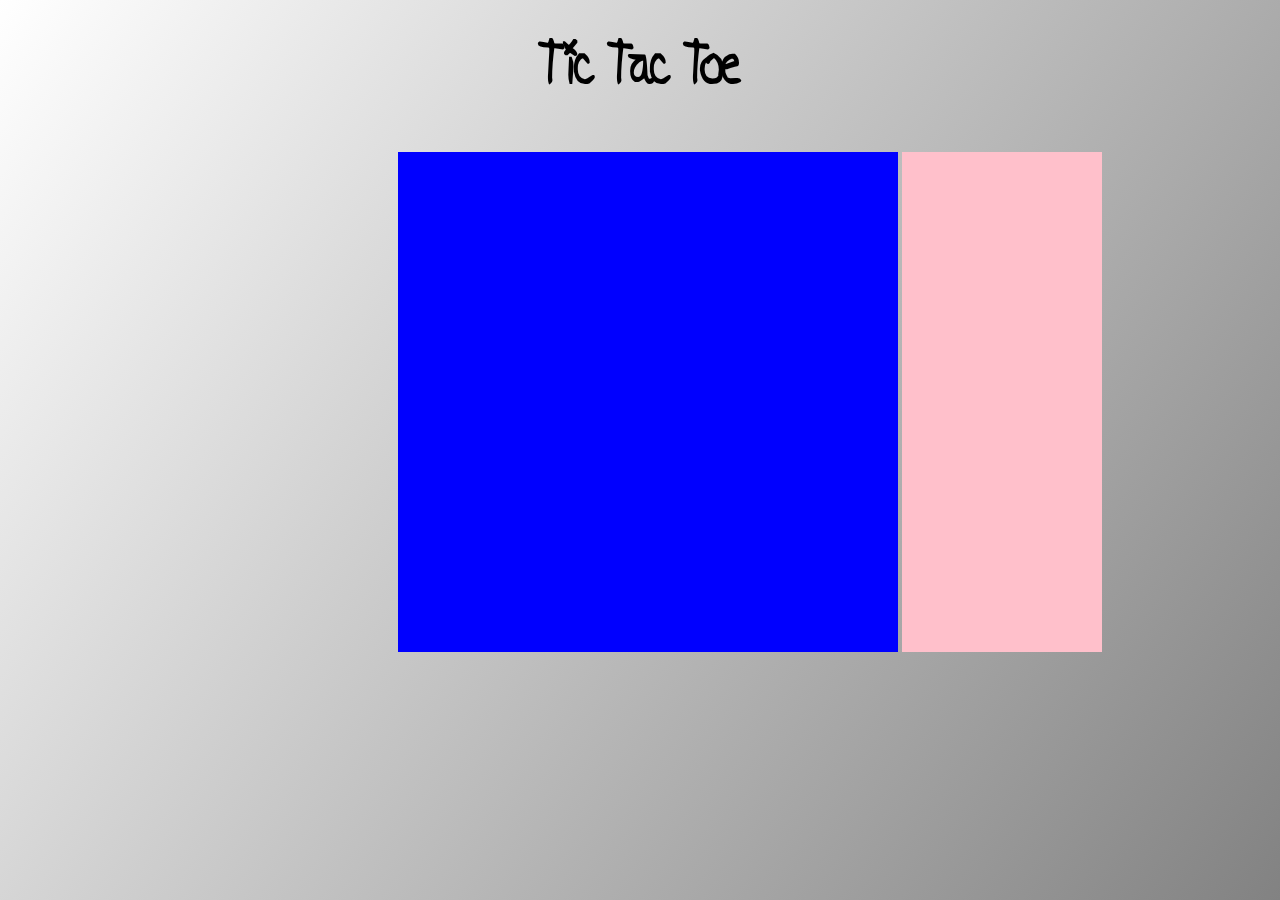
<file: index.html>
<html>
<head>
	<link rel="stylesheet" type="text/css" href="gamepage.css">
	<title>Game Page</title>
</head>
<body>
	<h1>Tic Tac Toe</h1>
	<div id="wrapper">
		<div id="playfield">
			
		</div>

		<div id="chatbox">
		</div>
	</div>
</body>
</html>
</file>
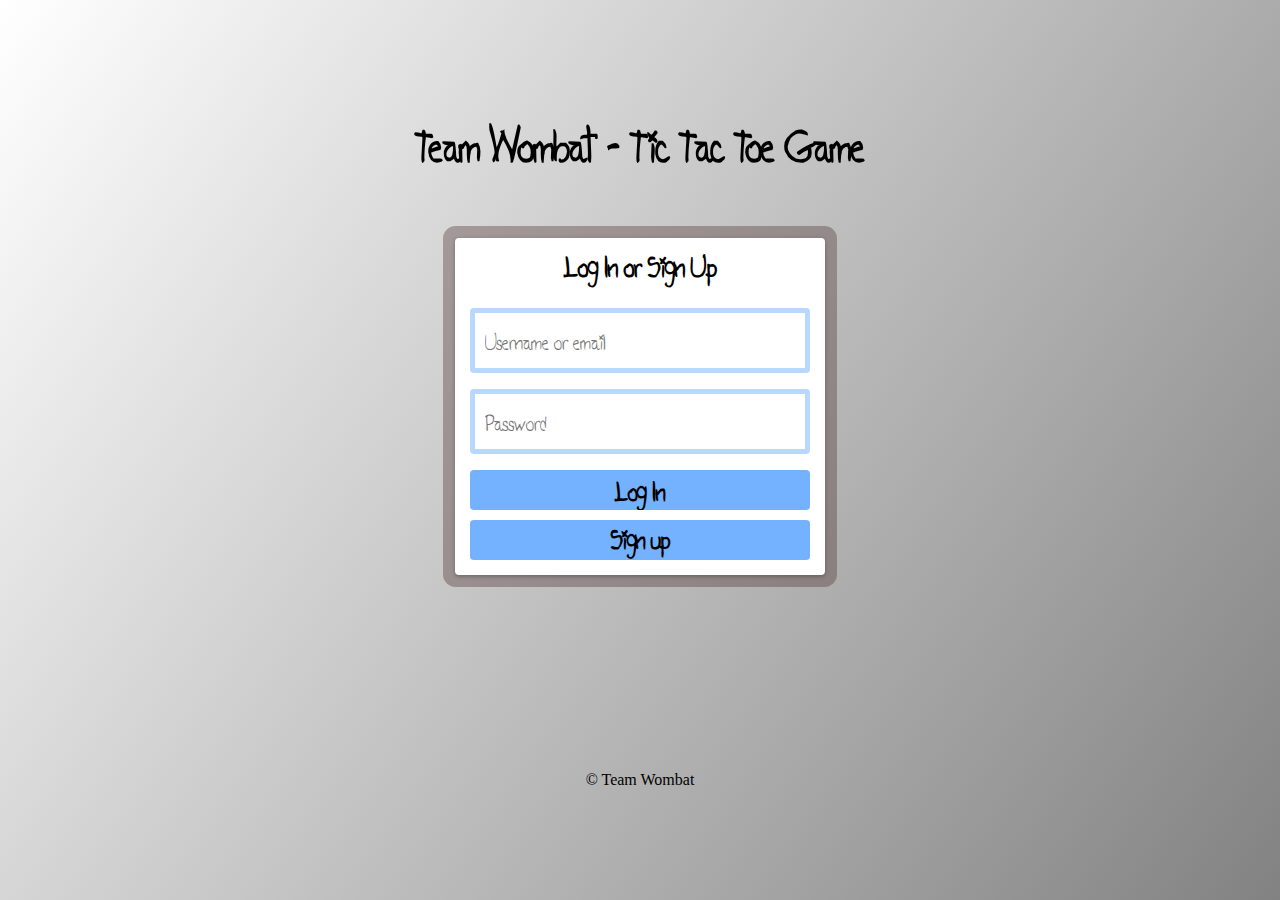
<file: home.html>
<!--
By: Nicholas Qiao
-->
<html>
<head>
	<link rel="stylesheet" type="text/css" href="stylesheet.css">
	<title>CS411 - Tic Tac Toe</title>
</head>
<body>
	<h1 id="welcome">Team Wombat - Tic Tac Toe Game</h1>
	<form class="loginbox" action="login.php" method="POST">
	<h1><span class="log-in">Log In</span> or <span class="sign-up">Sign Up</span></h1>
	
	<p class="loginfield">
		<i class="icon-user"></i>
		<input type="text" name="login" placeholder="Username or email">
	</P>
	
	<p class="loginfield">
		<i class="icon-lock"></i>
		<input type="password" name="password" placeholder="Password">
	</p>

	<div id="buttonzone">
		<input type="submit" value="Log In" id="submit">
		<a href="signup.html" id="signupbutton">Sign up</a>
	</div>
</form>

<div id="footer">
	<p>&#169 Team Wombat</p>
</div>
</body>
</html>
</file>
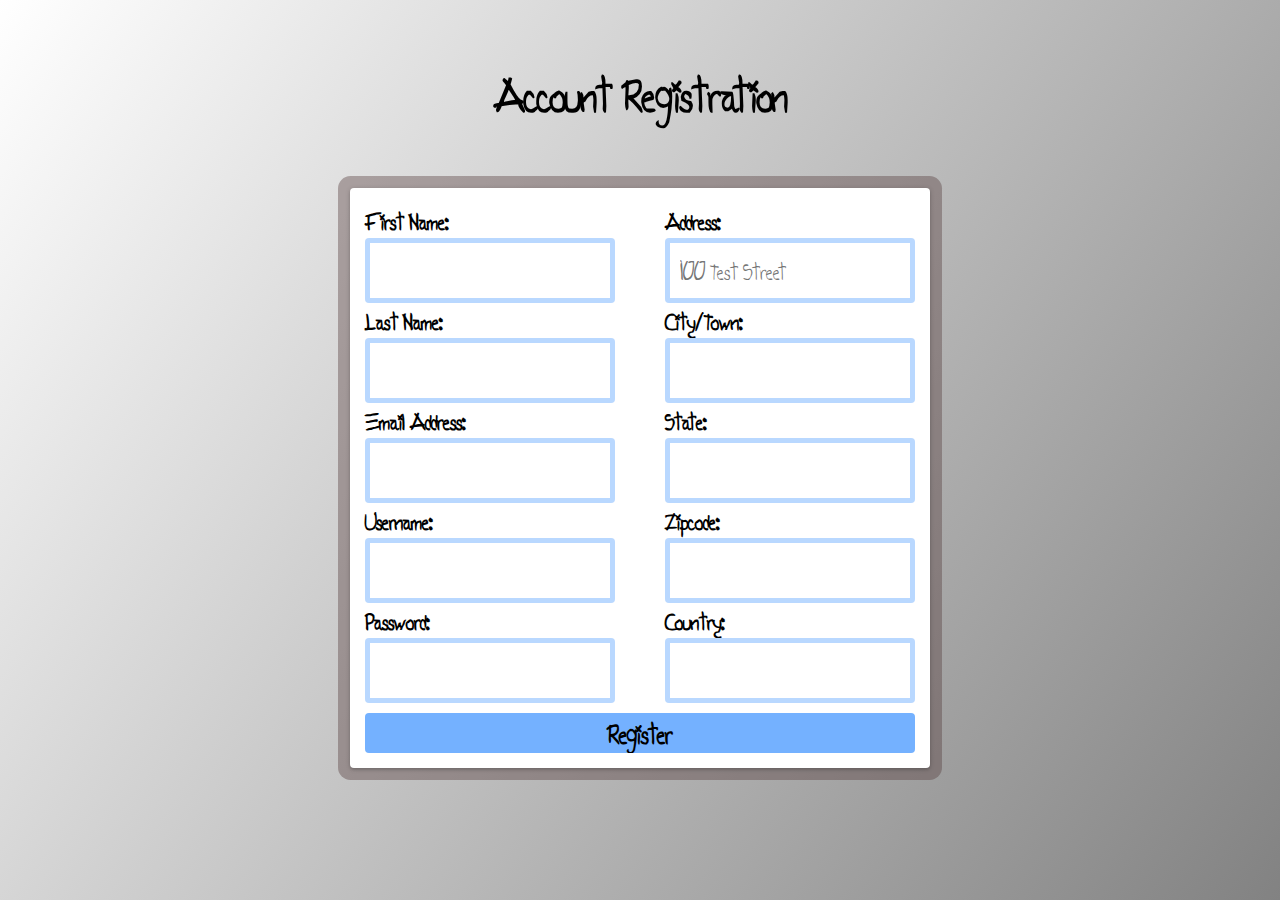
<file: signup.html>
<!--
By: Nicholas Qiao
-->
<html>
<head>
<link rel="stylesheet" type="text/css" href="signup.css">
<title>Tic Tac Toe Sign Up</title>
</head>
<body>
<h1 id="welcome">Account Registration</h1>

<form class="loginbox" action="signup.php" method="POST">
	<div id="leftside">
	<div class="signupfield">
		<label for="test">First Name: </label></br>
		<input name="firstname" type="text" class="signupfield" maxlength="26">
	</div>

	<div class="signupfield">
		<label for="firstname">Last Name: </label></br>
		<input name="lastname" type="text" class="signupfield" maxlength="26">
	</div>

	<div class="signupfield">
		<label for="firstname">Email Address: </label></br>
		<input name="email" type="text" class="signupfield" maxlength="26">
	</div>

	<div class="signupfield">
		<label for="firstname" id="dfdf">Username: </label></br>
		<input name="username" type="text" class="signupfield" maxlength="26" id="dfdf">
	</div>

	<div class="signupfield">
		<label for="firstname">Password: </label></br>
		<input name="password" type="password" class="signupfield" maxlength="26">
	</div>
</div>
<div id="rightside">
	<div class="signupfield">
		<label for="firstname">Address: </label></br>
		<input name="address" type="text" class="signupfield" maxlength="26" placeholder="100 Test Street">
	</div>

	<div class="signupfield">
		<label for="firstname">City/Town: </label></br>
		<input name="citytown" type="text" class="signupfield" maxlength="26">
	</div>

	<div class="signupfield">
		<label for="firstname">State: </label></br>
		<input name="state" type="text" class="signupfield" maxlength="26">
	</div>

	<div class="City">
		<label for="firstname">Zipcode: </label></br>
		<input name="zipcode" type="text" class="signupfield" maxlength="26">
	</div>

	<div class="City">
		<label for="firstname">Country: </label></br>
		<input name="country" type="text" class="signupfield" maxlength="26">
	</div>
</div>
	<input type="submit" value="Register" id="submit">
</form>

</body>
</html>
</file>
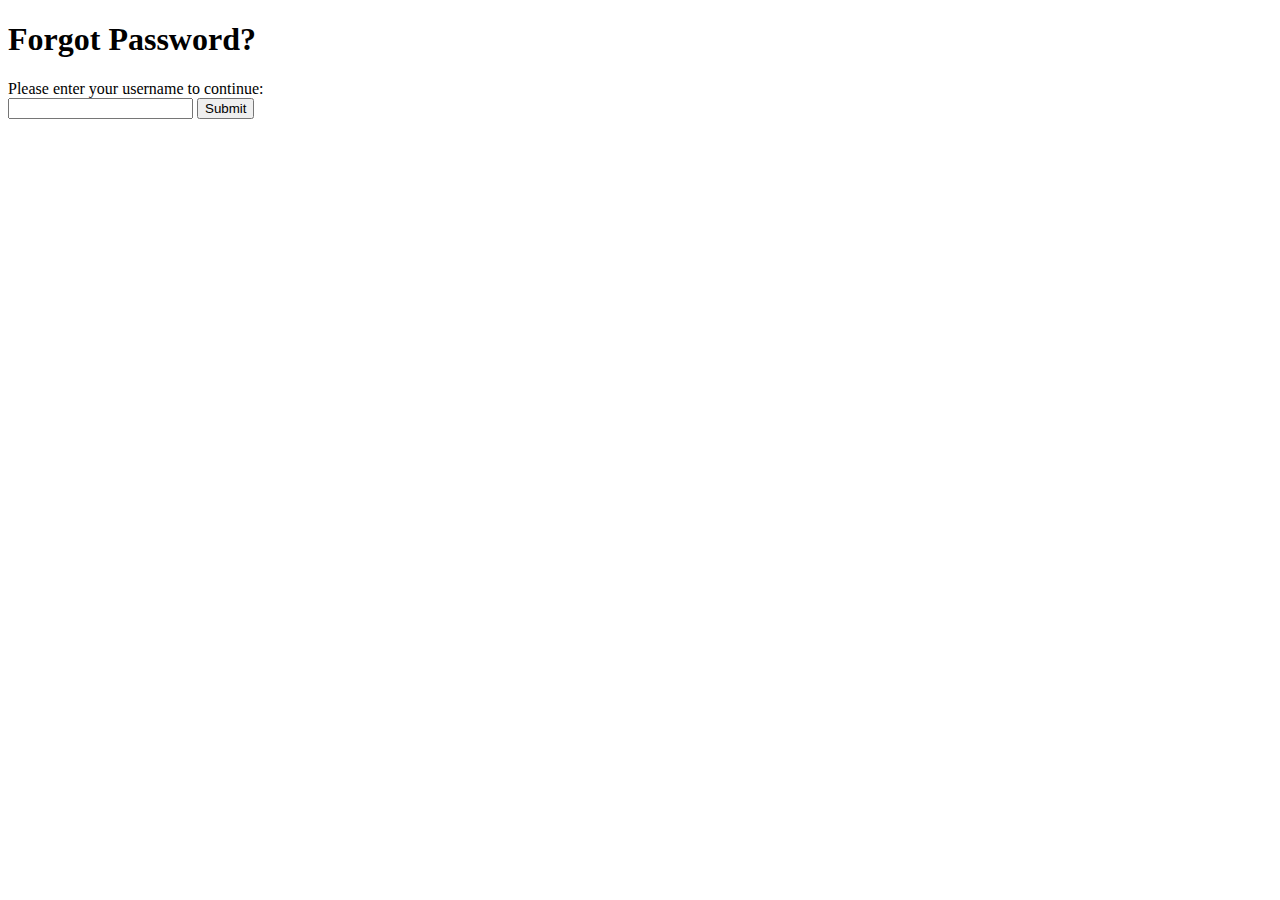
<file: htdocs/forgotpassword.html>
<!DOCTYPE HTML>
<html> <head> <title>Forgot Password - Wombat TTT</title><head>

<body>
<h1>Forgot Password?</h1>
<div>Please enter your username to continue: <form action="./common/forgotPass.php" method="GET"><input type="text" name="username"> <input type="submit" value="Submit"></form> </div>
</body>
</html>
</file>
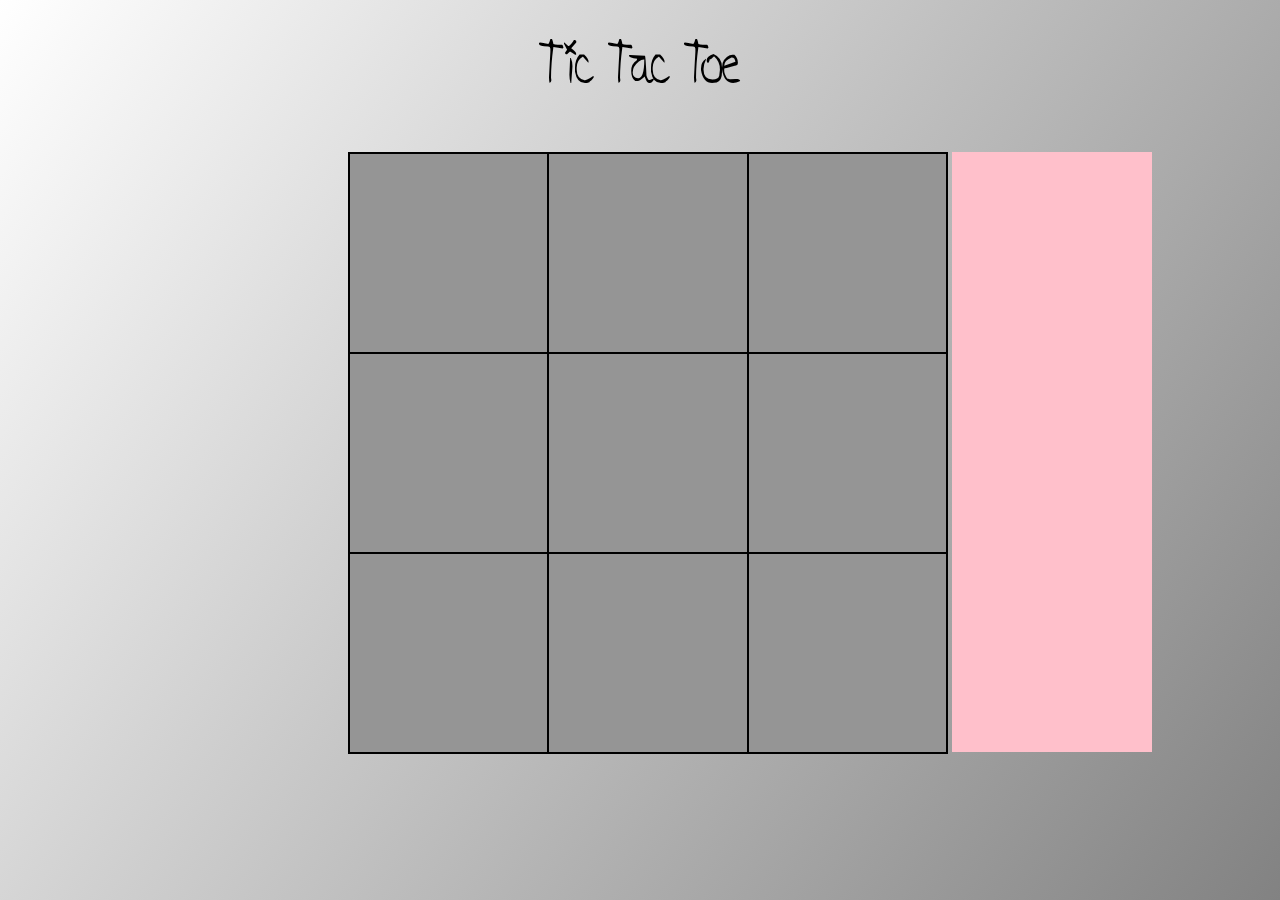
<file: htdocs/home.html>
<html>
<head>
	<link rel="stylesheet" type="text/css" href="gamepage.css">
	<title>Game Page</title>
    <script>
        var curGameState;
        function getGameState() {
            var xmlhttp;
            var isFound = false;
            if (window.XMLHttpRequest) {// code for IE7+, Firefox, Chrome, Opera, Safari
                xmlhttp = new XMLHttpRequest();
            }
            else {// code for IE6, IE5
                xmlhttp = new ActiveXObject("Microsoft.XMLHTTP");
            }
            xmlhttp.onreadystatechange = function () {
                if (xmlhttp.readyState == 4 && xmlhttp.status == 200) {
                    var strResult = xmlhttp.responseText;
                    if (strResult != curGameState) {
                        for (var i = 0; i < 9; i++) {
                            var image;
                            if (strResult[i] == "X") {
                                image = "<a href='#'><img src='./i/x.png'/></a>";
                            }
                            else if (strResult[i] == "O") {
                                image = "<a href='#'><img src='./i/o.png'/></a>";
                            }
                            else {
                                image = "";
                            }
                                switch (i) {
                                    case 0:
                                        document.getElementById("a").innerHTML = image;
                                        break;
                                    case 1:
                                        document.getElementById("b").innerHTML = image;
                                        break;
                                    case 2:
                                        document.getElementById("c").innerHTML = image;
                                        break;
                                    case 3:
                                        document.getElementById("d").innerHTML = image;
                                        break;
                                    case 4:
                                        document.getElementById("e").innerHTML = image;
                                        break;
                                    case 5:
                                        document.getElementById("f").innerHTML = image;
                                        break;
                                    case 6:
                                        document.getElementById("g").innerHTML = image;
                                        break;
                                    case 7:
                                        document.getElementById("h").innerHTML = image;
                                        break;
                                    case 8:
                                        document.getElementById("i").innerHTML = image;
                                        break;
                                }
                        }
                        curGameState = strResult;
                    }
                }
            }
            xmlhttp.open("GET", "./common/getBoard.php", true);
            xmlhttp.send();
        }

        window.setInterval(
            function () {
                getGameState();
            }
            , 1000);

</script>
</head>
<body>
	<h1>Tic Tac Toe</h1>
	<div id="wrapper">
		<div id="playfield">
			<table>
				<tr>
					<td height="200" width="200" id="a">  </td>
					<td height="200" width="200" id="b"> </td>
					<td height="200" width="200" id="c">  </td>
				</tr>
				<tr>
					<td height="200" width="200" id="d">  </td>
					<td height="200" width="200" id="e">  </td>
					<td height="200" width="200" id="f">  </td>
				</tr>
				<tr>
					<td height="200" width="200" id="g">  </td>
					<td height="200" width="200" id="h">  </td>
					<td height="200" width="200" id="i">  </td>
				</tr>
			</table>
		</div>

		<div id="chatbox">
		</div>
	</div>
</body>
</html>
</file>
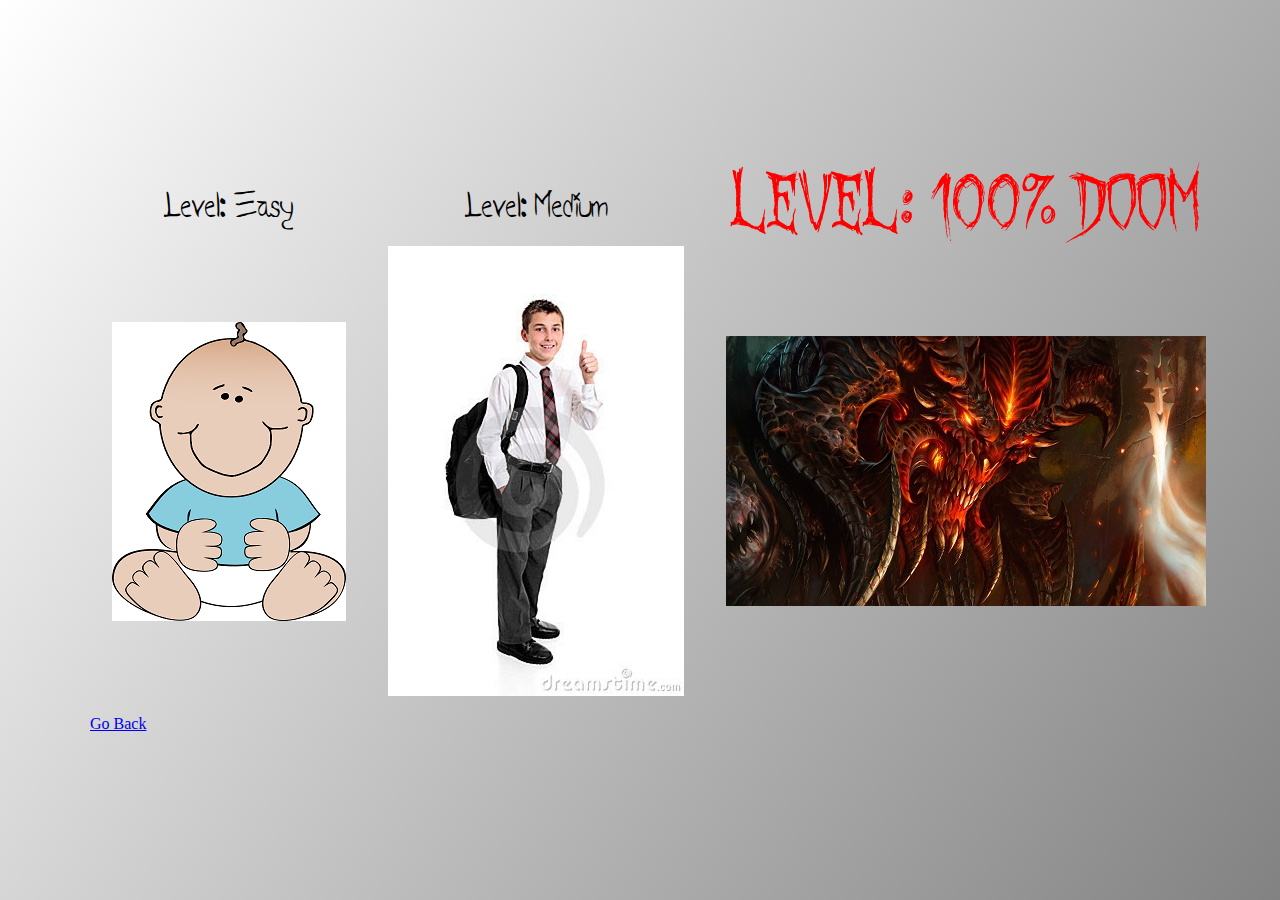
<file: htdocs/levelpick.html>
<html>
<head>
	<link rel="stylesheet" type="text/css" href="levelpick.css">
	<title>Pick Your Opponent</title>
</head>
<body>

<div id="container">
	<table id="levelpick">
		<tr>
			<td>Level: Easy</td>
			<td>Level: Medium</td>
			<td><div id="tie">Level: 100% DOOM</div></td>
		</tr>
		<tr>
			<td>
				<a href="practice.php?diff=easy">
				<img src="easy.png"></a>
			</td>
			<td>
				<a href="practice.php?diff=medium">
				<img src="medium.jpg"></a>
			</td> 
			<td>
				<a href="practice.php?diff=hard">
				<img src="hard.jpeg"></a>
			</td>
		</tr>
	</table>
	<p>
		<div id="back">
			<a href="main.html">Go Back</a>
		</div>
	</p>
</div>


</body>
</html>
</file>
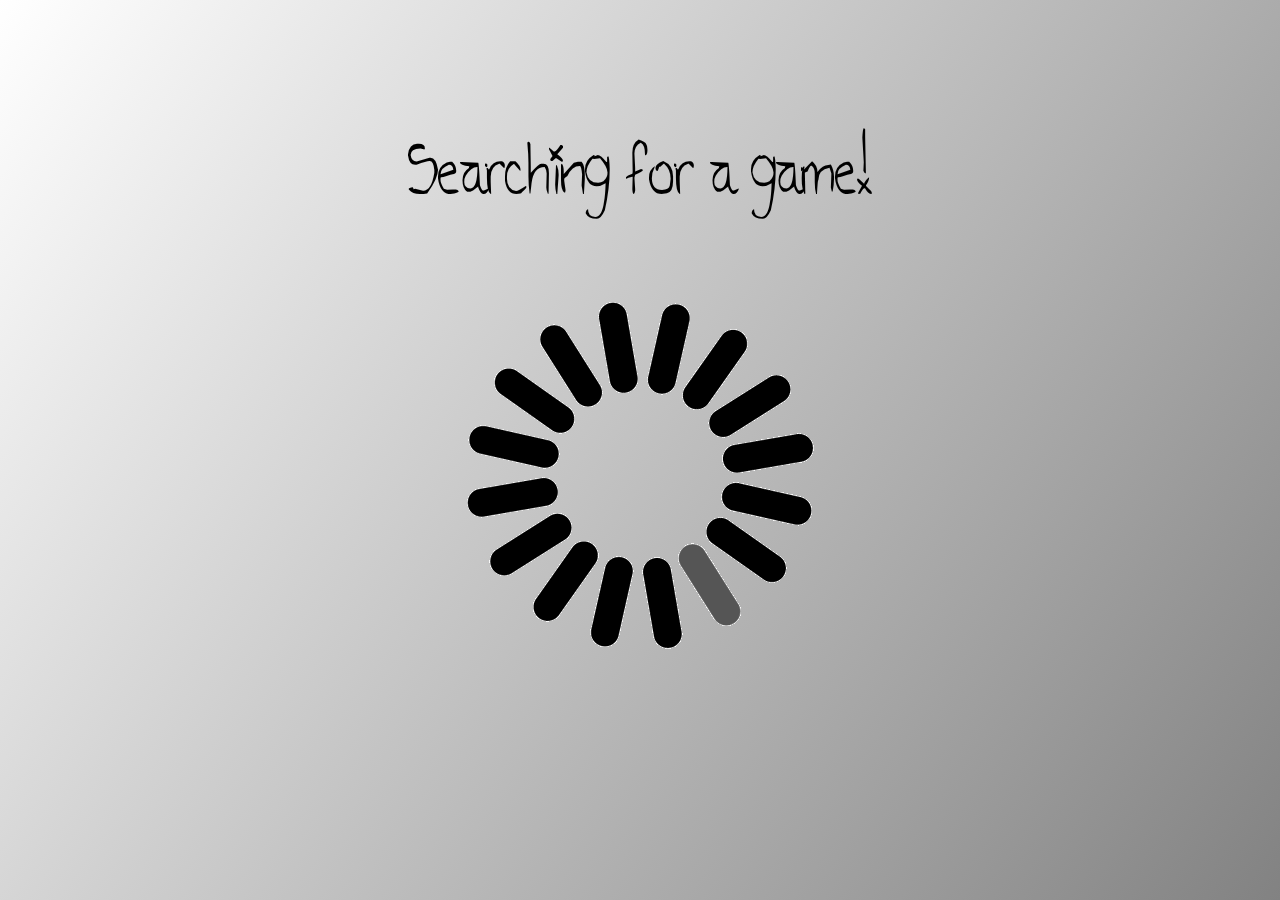
<file: htdocs/searching.html>
<html>
<head>
<link rel="stylesheet" type="text/css" href="searching.css">
<title>Searching For Game</title>
<script>
    function isGameFound() {
        var xmlhttp;
        if (window.XMLHttpRequest) {// code for IE7+, Firefox, Chrome, Opera, Safari
            xmlhttp = new XMLHttpRequest();
        }
        else {// code for IE6, IE5
            xmlhttp = new ActiveXObject("Microsoft.XMLHTTP");
        }
        xmlhttp.onreadystatechange = function () {
            if (xmlhttp.readyState == 4 && xmlhttp.status == 200) {
                var strResult = xmlhttp.responseText;
                if (strResult == "true") {
                    window.location.href = './common/enterGame.php';
                }
            }
        }
        xmlhttp.open("GET", "./common/getSearchResult.php", true);
        xmlhttp.send();
    }

    window.setInterval(
        function () {
            isGameFound();
        }
        , 1000);

</script>
</head>
<body>
<div id="container">
	Searching for a game!
	<p><img src="loading1.gif"><p>
</div>
</body>
</html>
</file>
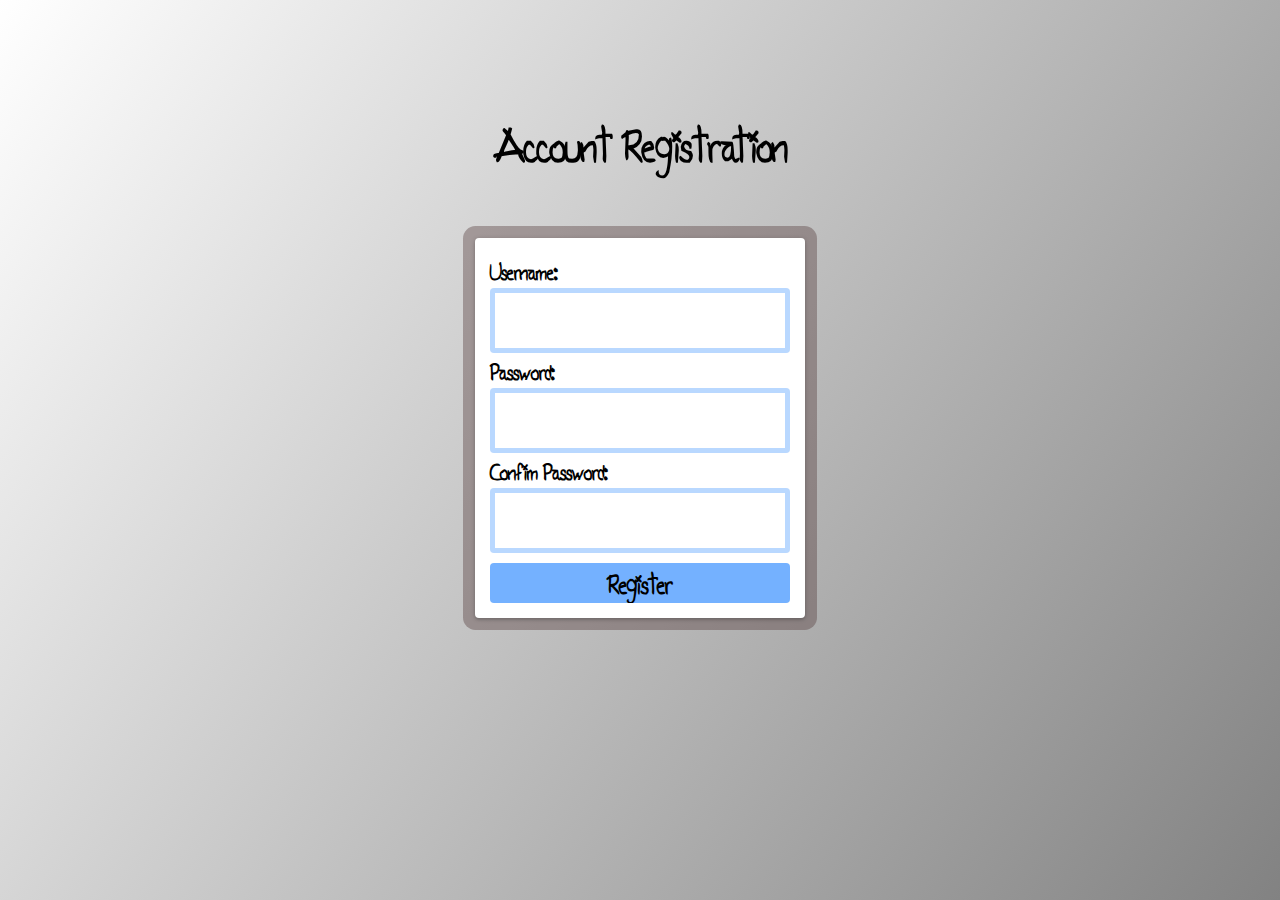
<file: htdocs/signup.html>
<!--
By: Nicholas Qiao
-->
<html>
<head>
<link rel="stylesheet" type="text/css" href="signup.css">
<title>Tic Tac Toe Sign Up</title>
</head>
<body>
<h1 id="welcome">Account Registration</h1>

<form class="loginbox" action="common/signup.php" method="POST">
	<div class="signupfield">
		<label for="firstname" id="username">Username: </label></br>
		<input name="username" type="text" class="signupfield" maxlength="26" id="dfdf">
	</div>

	<div class="signupfield">
		<label for="firstname" id="password">Password: </label></br>
		<input name="password" type="password" class="signupfield" maxlength="26">
	</div>

	<div class="signupfield">
		<label for="firstname" id="confirmpassword">Confim Password: </label></br>
		<input name="password" type="password" class="signupfield" maxlength="26">
	</div>
	<input type="submit" value="Register" id="submit">
</form>

</body>
</html>
</file>
<file: gamepage.css>
/*
By: Nicholas Qiao
*/
body {
	background-image: -webkit-linear-gradient(top left, #FFFFFF 0%, #828282 100%);
}

h1 {
    text-align: center;
    font-family: "Tatida_Rocking";
    font-size: 70px;
}

@font-face {
    font-family:"Tatida_Rocking";
    src:url("fonts/tatida/Tatida_Rocking.ttf") format("truetype");
    font-weight:normal;
    font-style:normal;
}

#playfield {
    width: 500px;
    height: 500px;
    background-color: blue;
    display: inline-block;
    margin-left: 220px;
    
}

#chatbox {
    width: 200px;
    height: 500px;
    background-color: pink;
    display: inline-block;
}   

#wrapper {
    text-align: center;
}
</file>
<file: stylesheet.css>
/*
By: Nicholas Qiao
*/
body {
	background-image: -webkit-linear-gradient(top left, #FFFFFF 0%, #828282 100%);
}

#welcome {
	text-align: center;
	padding-top: 100px;
	font-family: "Tatida_Rocking";
	font-size: 50px;
}
.loginbox {
    font-family:"Tatida_Rocking";
    /* Size and position */
    width: 340px;
    margin: 60px auto 30px;
    padding: 15px;
    position: relative;
 
    /* Styles */
    background: white;
    border-radius: 4px;
    color: black;
    box-shadow:
        0 2px 2px rgba(68,68,68,0.2),        
        0 1px 5px rgba(0,0,0,0.2),        
        0 0 0 12px rgba(85,61,61,0.4); 
}

.loginbox h1 {
	margin-top: -10px;
	text-align: center;
}

.loginbox input[type=text],
.loginbox input[type=password] {
    /*Can change input box font here!*/
    font-family: "Tatida_Rocking";
    font-size: 25px;
    padding: 10px;
    position: relative;
    width: 100%;
 
    /* Styles */
    border: 5px solid rgba(116, 177, 255,0.5);
    background: white;
    border-radius: 4px;
    color: black;
}

#signupbutton,
#submit {
    font-family:"Tatida_Rocking";
    text-decoration: none;
    width: 100%;
    height: 40px;
    color: black;
    font-size: 25px;
    text-decoration: none;
    line-height: 36px;
    text-align: center;
    background-color: #74b1ff;
    border-radius: 4px;
    margin-top: 10px;
    font-weight: bold;
    border: none;
    display: block;
    font-size: 30px;
}

#submit:hover {
	cursor: pointer;
}

@font-face {
    font-family:"Tatida_Rocking";
    src:url("fonts/tatida/Tatida_Rocking.ttf") format("truetype");
    font-weight:normal;
    font-style:normal;
}

#footer {
	padding-top: 150px;
	text-align: center;
	float: bottom;
}

label {
	font-size: 25px;
	font-weight: 900; 
}

#dfdf {
	float: right;
}
</file>
<file: signup.css>
/*
By: Nicholas Qiao
*/
body {
	background-image: -webkit-linear-gradient(top left, #FFFFFF 0%, #828282 100%);
}

#welcome {
	text-align: center;
	padding-top: 50px;
	font-family: "Tatida_Rocking";
	font-size: 50px;
}
.loginbox {
    font-family:"Tatida_Rocking";
    /* Size and position */
    width: 550px;
    margin: 60px auto 30px;
    padding: 15px;
    position: relative;
 
    /* Styles */
    background: white;
    border-radius: 4px;
    color: black;
    box-shadow:
        0 2px 2px rgba(68,68,68,0.2),        
        0 1px 5px rgba(0,0,0,0.2),        
        0 0 0 12px rgba(85,61,61,0.4); 
}

.loginbox h1 {
	margin-top: -10px;
	text-align: center;
}

.loginbox input[type=text],
.loginbox input[type=password] {
    /*Can change input box font here!*/
    font-family: "Tatida_Rocking";
    font-size: 25px;
    padding: 10px;
    position: relative;
    width: 250px;
    display: block;
    /* Styles */
    border: 5px solid rgba(116, 177, 255,0.5);
    background: white;
    border-radius: 4px;
    color: black;

    float: bottom;
}


#leftside {
    float: left;
    display: inline-block;
}

#rightside {
    float: right;
    display: inline-block;
}

#signupbutton,
#submit {
    font-family:"Tatida_Rocking";
    text-decoration: none;
    width: 100%;
    height: 40px;
    color: black;
    font-size: 25px;
    text-decoration: none;
    line-height: 36px;
    text-align: center;
    background-color: #74b1ff;
    border-radius: 4px;
    margin-top: 10px;
    font-weight: bold;
    border: none;
    
    font-size: 30px;
}

#submit:hover {
	cursor: pointer;
}

@font-face {
    font-family:"Tatida_Rocking";
    src:url("fonts/tatida/Tatida_Rocking.ttf") format("truetype");
    font-weight:normal;
    font-style:normal;
}

#footer {
	padding-top: 150px;
	text-align: center;
	float: bottom;
}

label {
	font-size: 25px;
	font-weight: 900; 
}
</file>
<file: htdocs/gamepage.css>
/*
By: Nicholas Qiao
*/
body {
	background-image: -webkit-linear-gradient(top left, #FFFFFF 0%, #828282 100%);
}

h1 {
    text-align: center;
    font-family: "Tatida_Rocking";
    font-size: 70px;
    font-weight: normal;
}

@font-face {
    font-family:"Tatida_Rocking";
    src:url("fonts/tatida/Tatida_Rocking.ttf") format("truetype");
    font-weight:normal;
    font-style:normal;
}

table, th, td {
    border: 1px solid black;
    border-spacing: 0px;
}

#playfield {
    width: 600px;
    height: 600px;
    background-color: #959595;
    display: inline-block;
    margin-left: 220px;
    
}

#chatbox {
    width: 200px;
    height: 600px;
    background-color: pink;
    display: inline-block;
}   

#wrapper {
    text-align: center;
}

#a{
    
}
</file>
<file: htdocs/levelpick.css>
body {
	background-image: -webkit-linear-gradient(top left, #FFFFFF 0%, #828282 100%);
}

@font-face {
    font-family:"Tatida_Rocking";
    src:url("fonts/tatida/Tatida_Rocking.ttf") format("truetype");
    font-weight:normal;
    font-style:normal;
}

@font-face {
    font-family:"october_crow";
    src:url("fonts/october_crow/October Crow.ttf") format("truetype");
    font-weight:normal;
    font-style:normal;
}

#container {
	width: 1100px;
	display: block;
	margin-left: auto;
	margin-right: auto;
	padding-top: 150px;
}

#levelpick {
	text-align: center;
	padding-left: auto;
	padding-right: auto;
}

td {
	padding-right: 20px;
	padding-left: 20px;
}

tr {
	font-family: "Tatida_Rocking";
	font-size: 40px;
}

#tie {
	font-family: "october_crow";
	display: inline-block;
	color: red;
	font-size: 70px;
}
</file>
<file: htdocs/searching.css>
body {
	background-image: -webkit-linear-gradient(top left, #FFFFFF 0%, #828282 100%);
}

@font-face {
    font-family:"Tatida_Rocking";
    src:url("fonts/tatida/Tatida_Rocking.ttf") format("truetype");
    font-weight:normal;
    font-style:normal;
}

@font-face {
    font-family:"october_crow";
    src:url("fonts/october_crow/October Crow.ttf") format("truetype");
    font-weight:normal;
    font-style:normal;
}

#container {
	padding-top: 100px;
	font-family: "Tatida_Rocking";
	text-align: center;
	font-size: 80px;
}
</file>
<file: htdocs/signup.css>
/*
By: Nicholas Qiao
*/
body {
	background-image: -webkit-linear-gradient(top left, #FFFFFF 0%, #828282 100%);
}

#welcome {
	text-align: center;
	padding-top: 100px;
	font-family: "Tatida_Rocking";
	font-size: 50px;
}
.loginbox {
    font-family:"Tatida_Rocking";
    /* Size and position */
    width: 300px;
    margin: 60px auto 30px;
    padding: 15px;
    position: relative;
 
    /* Styles */
    background: white;
    border-radius: 4px;
    color: black;
    box-shadow:
        0 2px 2px rgba(68,68,68,0.2),        
        0 1px 5px rgba(0,0,0,0.2),        
        0 0 0 12px rgba(85,61,61,0.4); 
}

.loginbox h1 {
	margin-top: -10px;
	text-align: center;
}

.loginbox input[type=text],
.loginbox input[type=password] {
    /*Can change input box font here!*/
    font-family: "Tatida_Rocking";
    font-size: 25px;
    padding: 10px;
    position: relative;
    width: 250px;
    display: block;
    /* Styles */
    border: 5px solid rgba(116, 177, 255,0.5);
    background: white;
    border-radius: 4px;
    color: black;
    width: 100%;
    float: bottom;
}


#signupbutton,
#submit {
    font-family:"Tatida_Rocking";
    text-decoration: none;
    width: 100%;
    height: 40px;
    color: black;
    font-size: 25px;
    text-decoration: none;
    line-height: 36px;
    text-align: center;
    background-color: #74b1ff;
    border-radius: 4px;
    margin-top: 10px;
    font-weight: bold;
    border: none;
    
    font-size: 30px;
}

#submit:hover {
	cursor: pointer;
}

@font-face {
    font-family:"Tatida_Rocking";
    src:url("fonts/tatida/Tatida_Rocking.ttf") format("truetype");
    font-weight:normal;
    font-style:normal;
}

#footer {
	padding-top: 150px;
	text-align: center;
	float: bottom;
}

label {
	font-size: 25px;
	font-weight: 900; 
}
</file>
